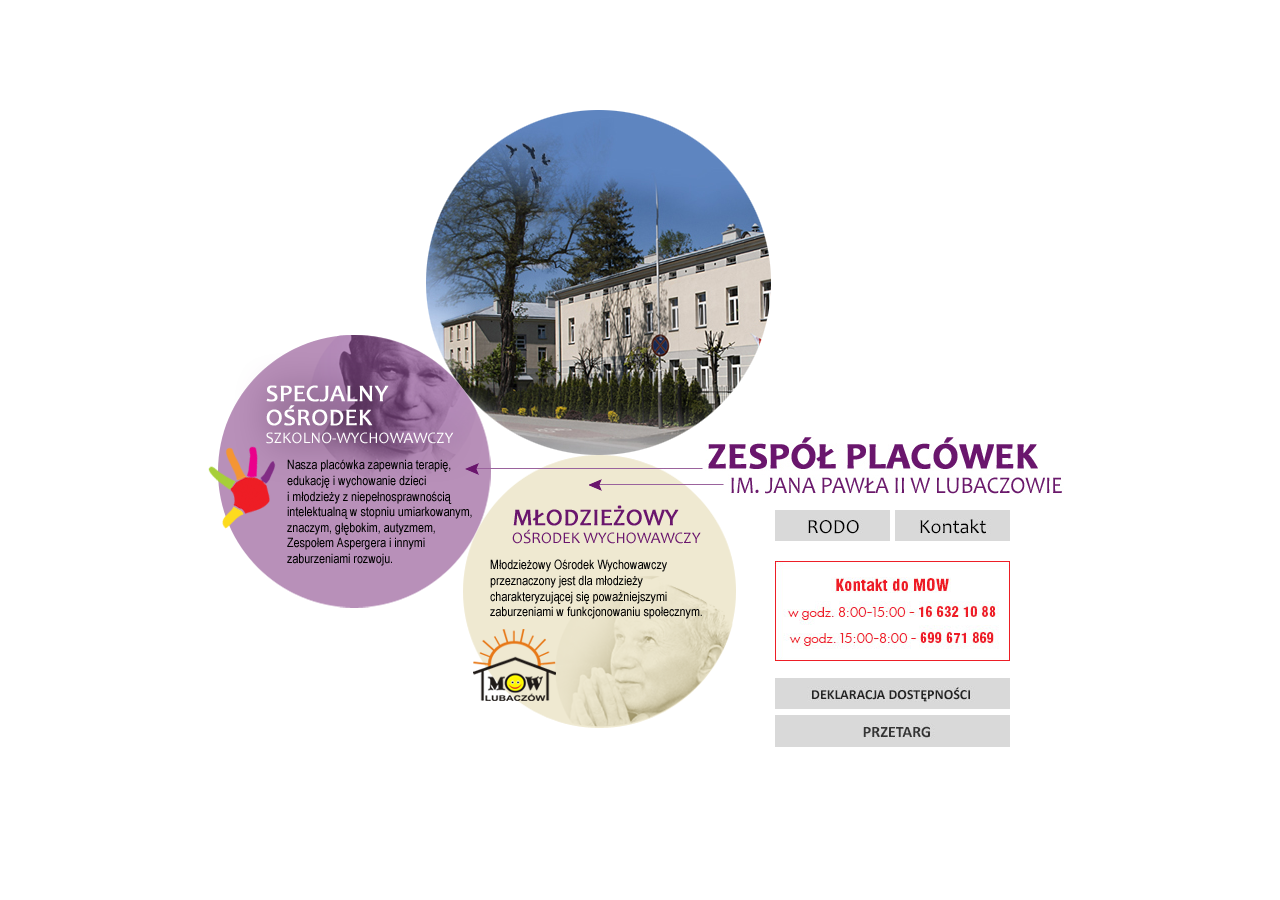
<file: index.html>
<!DOCTYPE html PUBLIC "-//W3C//DTD XHTML 1.0 Transitional//EN" "http://www.w3.org/TR/xhtml1/DTD/xhtml1-transitional.dtd">
<html xmlns="http://www.w3.org/1999/xhtml" lang="en" xml:lang="en">
    <head>
	<meta http-equiv="Content-Type" content="text/html; charset=UTF-8"/>
	<title>Zespół Placówek im. Jana Pawła II w Lubaczowie</title>

	<link rel="stylesheet" type="text/css" href="css/style.css" />
	
    </head>
    <body>

	<div class="wrapper">
	<div class="intro">
		<div id="osrodek"></div>
		<a href="http://www.sosw.zplubaczow.com/" title="Specjalny Ośrodek Szkolno-Wychowawczy" id="sosw"></a>
		<a href="http://www.mow.zplubaczow.com/" title="Młodzieżowy Ośrodek Wychowawczy" id="mow"></a>
		<a href="http://www.sosw.zplubaczow.com/rodo" title="RODO" id="rodo"></a>
		<a href="https://www.mow.zplubaczow.com//kontakt-zp" title="Kontakt" id="kontakt"></a>
		<a href="https://sosw.zplubaczow.com/deklaracja-dostepnosci" title="Deklaracja zgodnosci" id="deklaracja"></a>
		<a href="http://www.mow.zplubaczow.com/przetarg" title="Przetarg" id="przetarg"></a>
	<!--	<a href="http://www.sosw.zplubaczow.com/projekt-2" title="Projekt" id="projekt"></a> -->		
		<a href="#" title="Kontakt MOW" id="kontaktmow"></a>			
		<div id="zespol"></div>
	</div>
	</div>
    </body>
</html>
</file>
<file: css/style.css>
@CHARSET "UTF-8";
html, body, div, span, object, h1, h2, h3, h4, h5, h6, p, blockquote, pre, a, abbr, acronym, address, big, cite, code, del, dfn, em, font, img, ins, kbd, q, samp, small, strong, sub,  tt, var, dl, dt, dd, ol, ul, li, fieldset, form, label, legend, table, caption, tbody, tfoot, thead, tr, th, td {
    margin: 0;
    padding: 0;
    border: 0;
    font-size: 100%;
    vertical-align: baseline;
    background: transparent;
}

.q {
    quotes: none;
}

q:before, q:after {
    content: "";
    content: none;
}

a, ins, del {
    text-decoration: none;
}

table {
    border-collapse: collapse;
    border-spacing: 0;
}

th, td {
    vertical-align: top;
}

th {
    text-align: left;
}

body { 
	text-align: center;
	font-family: 'Open Sans', Arial, Verdana, Tahoma;
	font-size: 14px;
	color: #000; 
	margin: 0px;
	padding: 0px;
	background: #fff;
	height: 100%;
	width: 100%;
	text-align: center;
}
.clear { clear: Both; }
.wrapper {
	text-align: center;
	margin: auto;
	width: 870px;
	padding-top: 40px;
}
a {color: inherit; }



.intro {
background: #fff;
width: 870px;
height: 630px;
position: relative;
position: absolute;
top: 50%;
margin-top: -350px;	
}


#zespol {
	width: 599px; height: 60px;
	position: absolute;
	top: 335px;
	left: 260px;
	background: url(../image/zespol.png); 
	display: block;
}

#osrodek {
	width: 345px; height: 345px;
	position: absolute;
	top: 10px;
	left: 221px;
	background: url(../image/osrodek.png); 
	display: block;
}
#sosw {
	display: block;
	width: 290px;
	height: 277px;
	background: url(../image/sosw.png);
	position: absolute;
	top: 232px;
	left: 0px;
}
#sosw:hover { background: url(../image/sosw2.png); }

#mow {
	display: block;
	width: 290px;
	height: 277px;
	background: url(../image/mow.png);
	position: absolute;
	top: 354px;
	left: 250px;
}
#mow:hover { background: url(../image/mow2.png); }

#rodo {
	display: block;
	width: 115px;
	height: 31px;
	background: url(../image/1.jpg);
	position: absolute;
	top: 410px;
	left: 570px;
}
#rodo:hover { background: url(../image/1a.jpg); }

#kontakt {
	display: bloc	k;
	width: 115px;
	height: 31px;
	background: url(../image/3.jpg);
	position: absolute;
	top: 410px;
	left: 690px;
}
#kontakt:hover { background: url(../image/3a.jpg); }

#projekt {
	display: block;
	width: 235px;
	height: 59px;
	background: url(../image/projekt4.jpg);
	position: absolute;
	top: 446px;
	left: 570px;
}
#projekt:hover { background: url(../image/projekt4a.jpg); }

#przetargi {
	display: block;
	width: 235px;
	height: 31px;
	height: 31px;
	background: url(../image/przetargi.jpg);
	position: absolute;
	top: 511px;
	left: 570px;
}
#przetargi:hover { background: url(../image/przetargia.jpg); }

#przetarg-spoz {
	display: block;
	width: 235px;
	height: 32px;
	height: 32px;
	background: url(../image/przetarg-artspoz.jpg);
	position: absolute;
	top: 290px;
	left: 570px;
}
#przetarg-spoz:hover { background: url(../image/przetarg-artspoza.jpg); }

#przetarg {
	display: block;
	width: 235px;
	height: 32px;
	height: 32px;
	background: url(../image/przetarg.jpg);
	position: absolute;
	top: 615px;
	left: 570px;
}
#przetarg:hover { background: url(../image/przetarga.jpg); }

#kontaktmow {
	display: block;
	width: 235px;
	height: 100px;
	height: 100px;
	background: url(../image/kontaktmow.jpg);
	position: absolute;
	top: 461px;
	left: 570px;
}
#przetargi:hover { background: url(../image/kontaktmow.jpg); }

#deklaracja {
	display: block;
	width: 235px;
	height: 31px;
	background: url(../image/deklaracja1.jpg);
	position: absolute;
	top: 578px;
	left: 570px;
}
#deklaracja:hover { background: url(../image/deklaracja2.jpg); }
</file>
